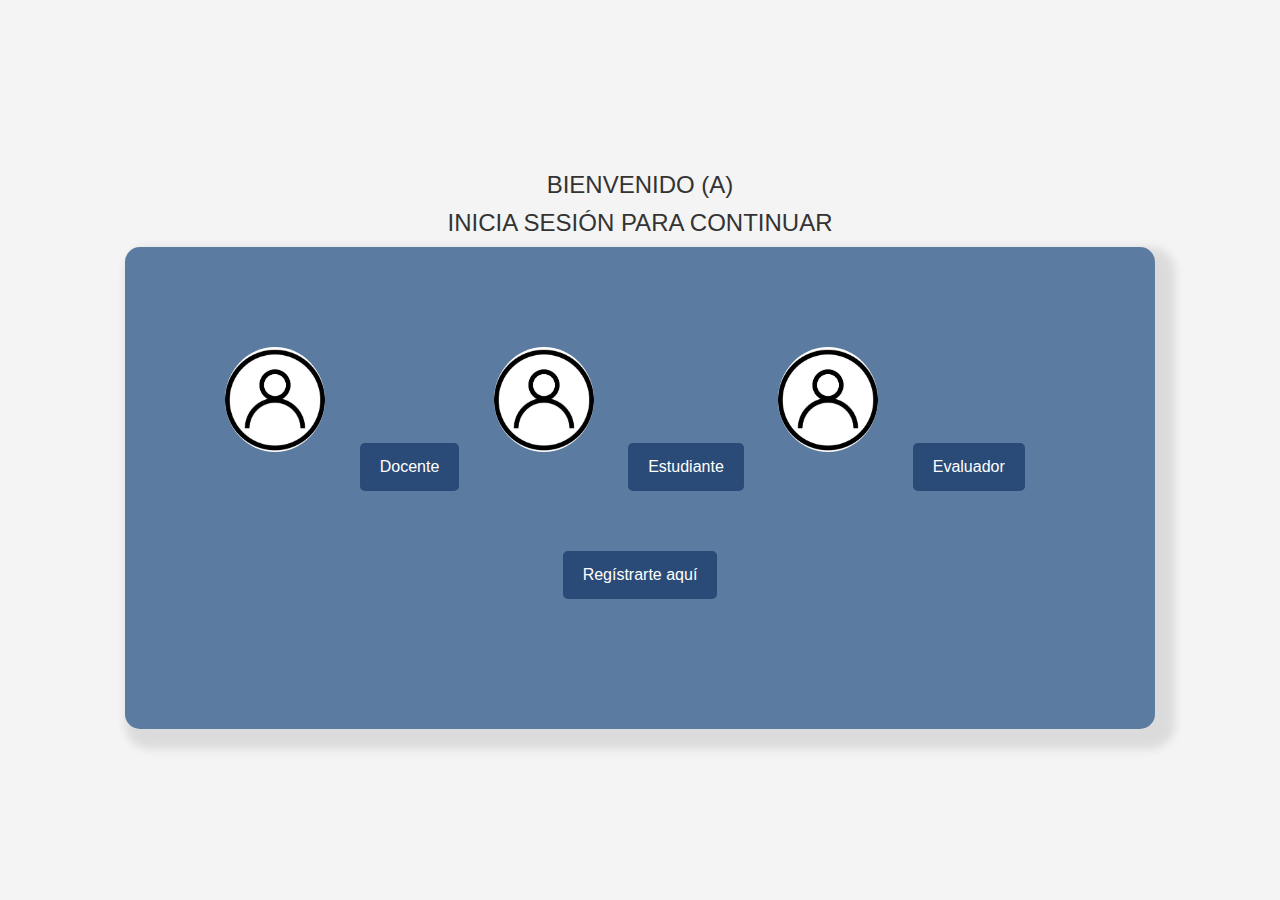
<file: TopClassSistemaLogros/index.html>
<!DOCTYPE html>
<html lang="en">
<head>
    <meta charset="UTF-8">
    <meta name="viewport" content="width=device-width, initial-scale=1.0">
    <title>Top Class Sistema Logros</title>
    <link rel="stylesheet" href="Style.css">
</head>
<body>
    <div id="container">
        <div id="bienvenido">BIENVENIDO (A)</div>
        <div id="bienvenido">INICIA SESIÓN PARA CONTINUAR</div>
        <div id="form-container">
            <!-- Imágenes personalizadas para cada botón -->
            <img src="images\Docente.jpg" alt="Docente" class="imagen-docente">
            <button class="boton" onclick="redireccionarAlogin('docente')">Docente</button>
            <img src="images\Docente.jpg" alt="Estudiante" class="imagen-estudiante">
            <button class="boton" onclick="redireccionarAlogin('estudiante')">Estudiante</button>
            <img src="images\Docente.jpg" alt="Evaluador" class="imagen-evaluador">
            <button class="boton" onclick="redireccionarAlogin('evaluador')">Evaluador</button>
            <br>
            <button class="boton" onclick="irAlogin()">Regístrarte aquí</button>
        </div>
    </div>

    <script>
        function irAlogin() {
            window.location.href = 'register.php';
        }
        
        function redireccionarAlogin(rol) {
            window.location.href = 'login.php?rol=' + rol;
        }
    </script>
</body>
</html>
</file>
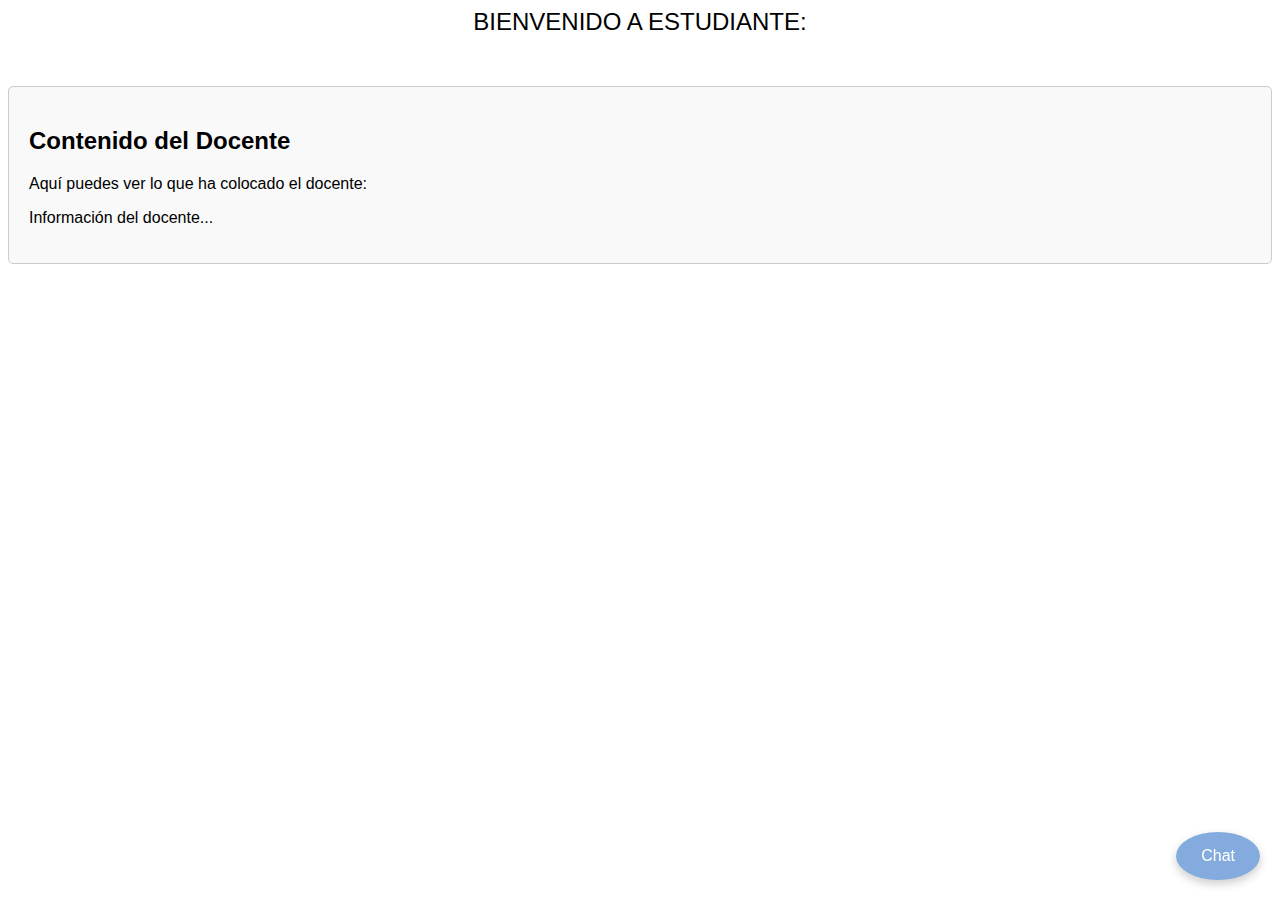
<file: TopClassSistemaLogros/Estudiante.html>
<!DOCTYPE html>
<html lang="en">
<head>
    <meta charset="UTF-8">
    <meta name="viewport" content="width=device-width, initial-scale=1.0">
    <title>Página del Estudiante</title>
    <link rel="stylesheet" href="/Chat/ChatEstudiante.css">
    <style>
        body {
            font-family: Arial, sans-serif;
            text-align: center;
        }
        #bienvenido {
            font-size: 24px;
            margin-bottom: 20px;
        }
        #contenido-docente {
            margin-top: 50px;
            padding: 20px;
            border: 1px solid #ccc;
            border-radius: 5px;
            background-color: #f9f9f9;
            text-align: left;
        }
    </style>
</head>
<body>
    <div id="bienvenido">BIENVENIDO A ESTUDIANTE: <?php echo $_GET['Codigo']; ?></div>
    
    <div id="contenido-docente">
        <h2>Contenido del Docente</h2>
        <p>Aquí puedes ver lo que ha colocado el docente:</p>
        <!-- Aquí puedes mostrar la información del docente -->
        <p>Información del docente...</p>
    </div>

     <!-- Elementos del Chat -->
     <div id="chat-container">
        <div id="chat-button">Chat</div>
        <div id="chat-box">
            <div id="chat-header">
                <div id="chat-close">X</div>
            </div>
            <div id="chat-messages"></div>
            <textarea id="chat-input" placeholder="Escribe un mensaje..."></textarea>
            <button id="chat-send">Enviar</button>
        </div>
    </div>

    <script src="/Chat/ChatEstudiante.js"></script>
</body>
</html>
</file>
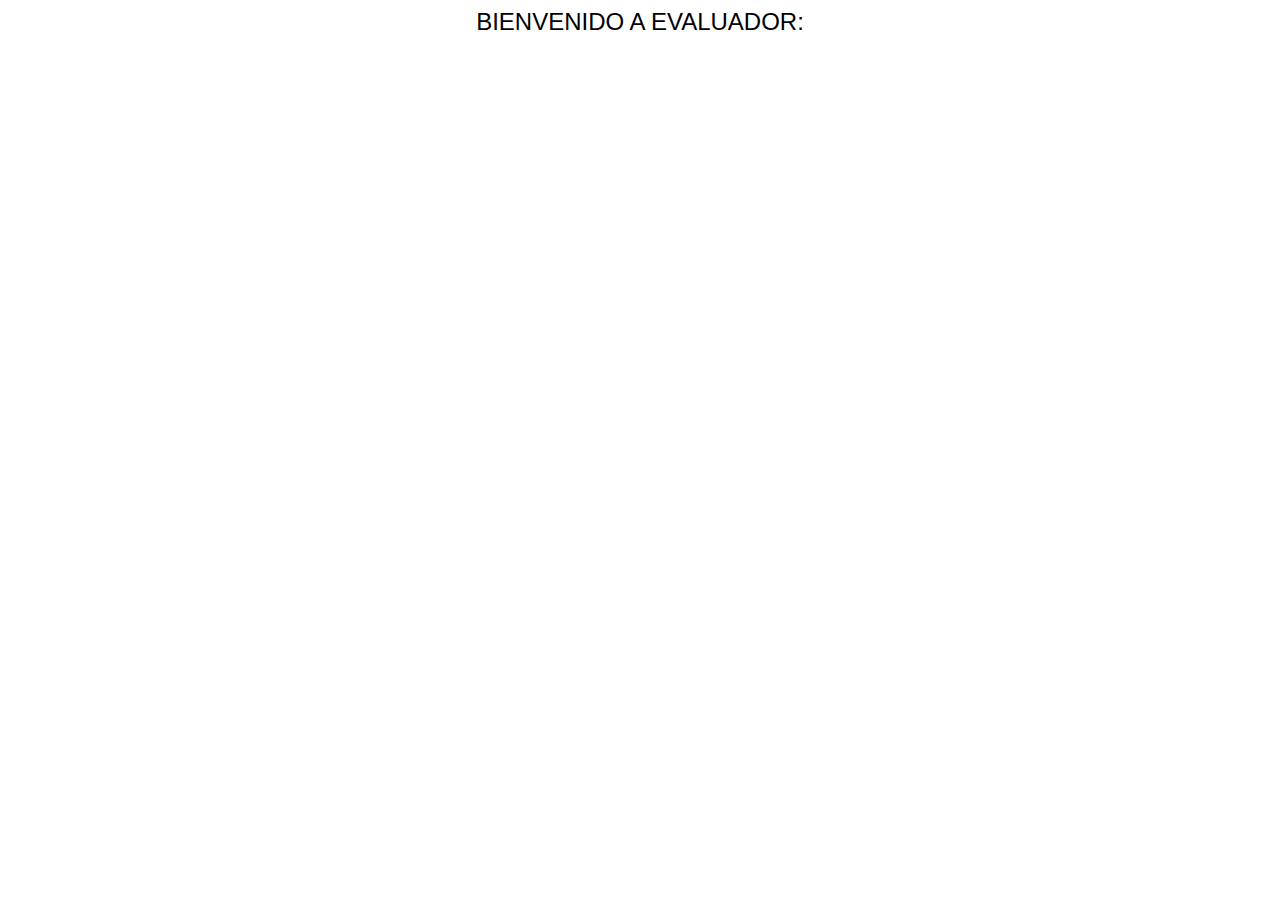
<file: TopClassSistemaLogros/Evaluador.html>
<!DOCTYPE html>
<html lang="en">
<head>
    <meta charset="UTF-8">
    <meta name="viewport" content="width=device-width, initial-scale=1.0">
    <title>Página del Evaluador</title>
    <style>
        body {
            font-family: Arial, sans-serif;
            text-align: center;
        }
        #bienvenido {
            font-size: 24px;
            margin-bottom: 20px;
        }
    </style>
</head>
<body>
    <div id="bienvenido">BIENVENIDO A EVALUADOR: <?php echo $_GET['nombre']; ?></div>
</body>
</html>
</file>
<file: TopClassSistemaLogros/Style.css>
/* Estilos para la pantalla principal */
body {
    font-family: Arial, sans-serif;
    text-align: center;
    background-color: #f4f4f4;
    margin: 0;
    padding: 0;
}
#container {
    display: flex;
    flex-direction: column;
    justify-content: center;
    align-items: center;
    height: 100vh;
}
#bienvenido {
    font-size: 24px;
    margin-bottom: 20px;
    color: #333;
}
#form-container {
    background-color: #fff;
    border-radius: 10px;
    padding: 20px;
    box-shadow: 0px 0px 10px rgba(0, 0, 0, 0.1);
}
.boton {
    padding: 10px 20px;
    margin: 10px;
    cursor: pointer;
    border: none;
    border-radius: 5px;
    font-size: 16px;
    background-color: #2a4a77;
    color: #fff;
    transition: background-color 0.3s ease;
}
.boton:hover {
    background-color: #2a4a77;
}

* {
    margin: 0;
    padding: 0;
    box-sizing: border-box;
}

.form-registro{

    width: 600px;
    background-color: #5c7ba1;
    padding: 30px;
    margin: auto;
    margin-top: 100px;
    border-radius: 4px;
    font-family: 'calibri';
    box-shadow: 7px 13px 37px #000;

}

.form-registro h2 {
    
    text-align: center;
    font-size: 34px;
    margin-bottom: 20px;

}

label {

    font-size: 27px;
    font-family: 'calibri';

}

.controls {

    width: 100%;
    padding: 10px;
    border-radius: 4px;
    margin-bottom: 16px;
    font-family: 'calibri';
    font-size: 18px;
    
}

.form-registro .boton {

    width: 100%;
    background-color: #2a4a77;
    padding: 12px;
    color: rgb(255, 255, 255);
    margin: 16px 0px;
    font-size: 27px;

}

/* Estilos para login */
* {
    margin: 0;
    padding: 0;
    box-sizing: border-box;
}

.form-registro{

    width: 600px;
    background-color: #5c7ba1;
    padding: 30px;
    margin: auto;
    margin-top: 100px;
    border-radius: 4px;
    font-family: 'calibri';
    box-shadow: 7px 13px 37px #000;

}

.form-registro h2 {
    
    text-align: center;
    font-size: 34px;
    margin-bottom: 20px;

}

label {

    font-size: 27px;
    font-family: 'calibri';

}

.controls {

    width: 100%;
    padding: 10px;
    border-radius: 4px;
    margin-bottom: 16px;
    font-family: 'calibri';
    font-size: 18px;
    
}

.form-registro .boton {

    width: 100%;
    background-color: #2a4a77;
    padding: 12px;
    color: rgb(255, 255, 255);
    margin: 16px 0px;
    font-size: 27px;

}
/* Estilos para index */
body {
    font-family: Arial, sans-serif;
    text-align: center;
    background-color: #f4f4f4;
    margin: 0;
    padding: 0;
}
#container {
    display: flex;
    flex-direction: column;
    justify-content: center;
    align-items: center;
    height: 100vh;
}
#bienvenido {
    font-size: 24px;
    margin-bottom: 10px; /* Reducido el margen */
    color: #333;
}
#form-container {
    background-color: #5c7ba1; /* Fondo celeste */
    border-radius: 15px;
    padding: 100px; /* Ajustado el padding */
    box-shadow: 10px 10px 10px 10px rgba(0, 0, 0, 0.1);
}
.boton {
    padding: 15px 20px;
    margin: 30px;
    cursor: pointer;
    border: none;
    border-radius: 5px;
    font-size: 16px;
    background-color: #2a4a77;
    color: #fff;
    transition: background-color 0.3s ease;
}
.boton:hover {
    background-color: #2a4a77;
}
/* Estilos para las imágenes */
.imagen-docente, .imagen-estudiante, .imagen-evaluador {
    width: 100px;
    height: 105px;
    border-radius: 100%;
    margin-bottom: 20px; /* Espacio entre las imágenes y los botones */
}

/* Estilos para Regisro*/
* {
    margin: 0;
    padding: 0;
    box-sizing: border-box;
}

/* Estilos del formulario de registro */
.form-register {
    width: 600px;
    background-color: #5c7ba1;
    padding: 30px;
    margin: auto;
    margin-top: 100px;
    border-radius: 4px;
    font-family: 'calibri';
    box-shadow: 7px 13px 37px #000;
}

.form-register h2 {
    text-align: center;
    font-size: 30px;
    margin-bottom: 20px;
}

label {
    font-size: 23px;
    font-family: 'calibri';
}

.controls {
    width: 100%;
    padding: 10px;
    border-radius: 4px;
    margin-bottom: 16px;
    font-family: 'calibri';
    font-size: 18px;
}

.form-register .boton {
    width: 100%;
    background-color: #2a4a77;
    padding: 12px;
    color: rgb(255, 255, 255);
    margin: 16px 0px;
    font-size: 20px;
}
</file>
<file: Chat/ChatEstudiante.css>
#chat-container {
    position: fixed;
    bottom: 20px;
    right: 20px;
    z-index: 9999;
}

#chat-button {
    background-color: #84abdd;
    color: #fff;
    padding: 15px 25px;
    border-radius: 50%;
    cursor: pointer;
    box-shadow: 0px 4px 10px rgba(0, 0, 0, 0.2);
    transition: background-color 0.3s ease;
}

#chat-button:hover {    
    background-color: #99a6b7;
}

#chat-box {
    display: none;
    position: absolute;
    bottom: 80px;
    right: 0;
    width: 400px;
    height: 500px;
    background-color: #3a496a;
    border: none;
    border-radius: 20px;
    box-shadow: 0px 4px 20px rgba(0, 0, 0, 0.4);
    overflow: hidden;
}

#chat-header {
    background-color: #313e5a;
    color: #fff;
    padding: 20px;
    border-top-left-radius: 20px;
    border-top-right-radius: 20px;
}

#chat-close {
    float: right;
    color: #fff;
    font-size: 20px;
    cursor: pointer;
}

#chat-messages {
    max-height: calc(100% - 150px);
    overflow-y: auto;
    padding: 20px;
}

#chat-messages div {
    margin-bottom: 10px;
}

#chat-input {
    width: calc(100% - 40px);
    margin: 0 20px;
    padding: 15px;
    background-color: #29344b;
    color: #fff;
    border: none;
    border-radius: 10px;
    resize: none;
}

#chat-input:focus {
    outline: none;
}

#chat-send {
    margin: 20px;
    padding: 15px 30px;
    background-color: #b1b0b5;
    color: #fff;
    border: none;
    border-radius: 10px;
    cursor: pointer;
    transition: background-color 0.3s ease;
}

#chat-send:hover {
    background-color: #818080;
}
</file>
